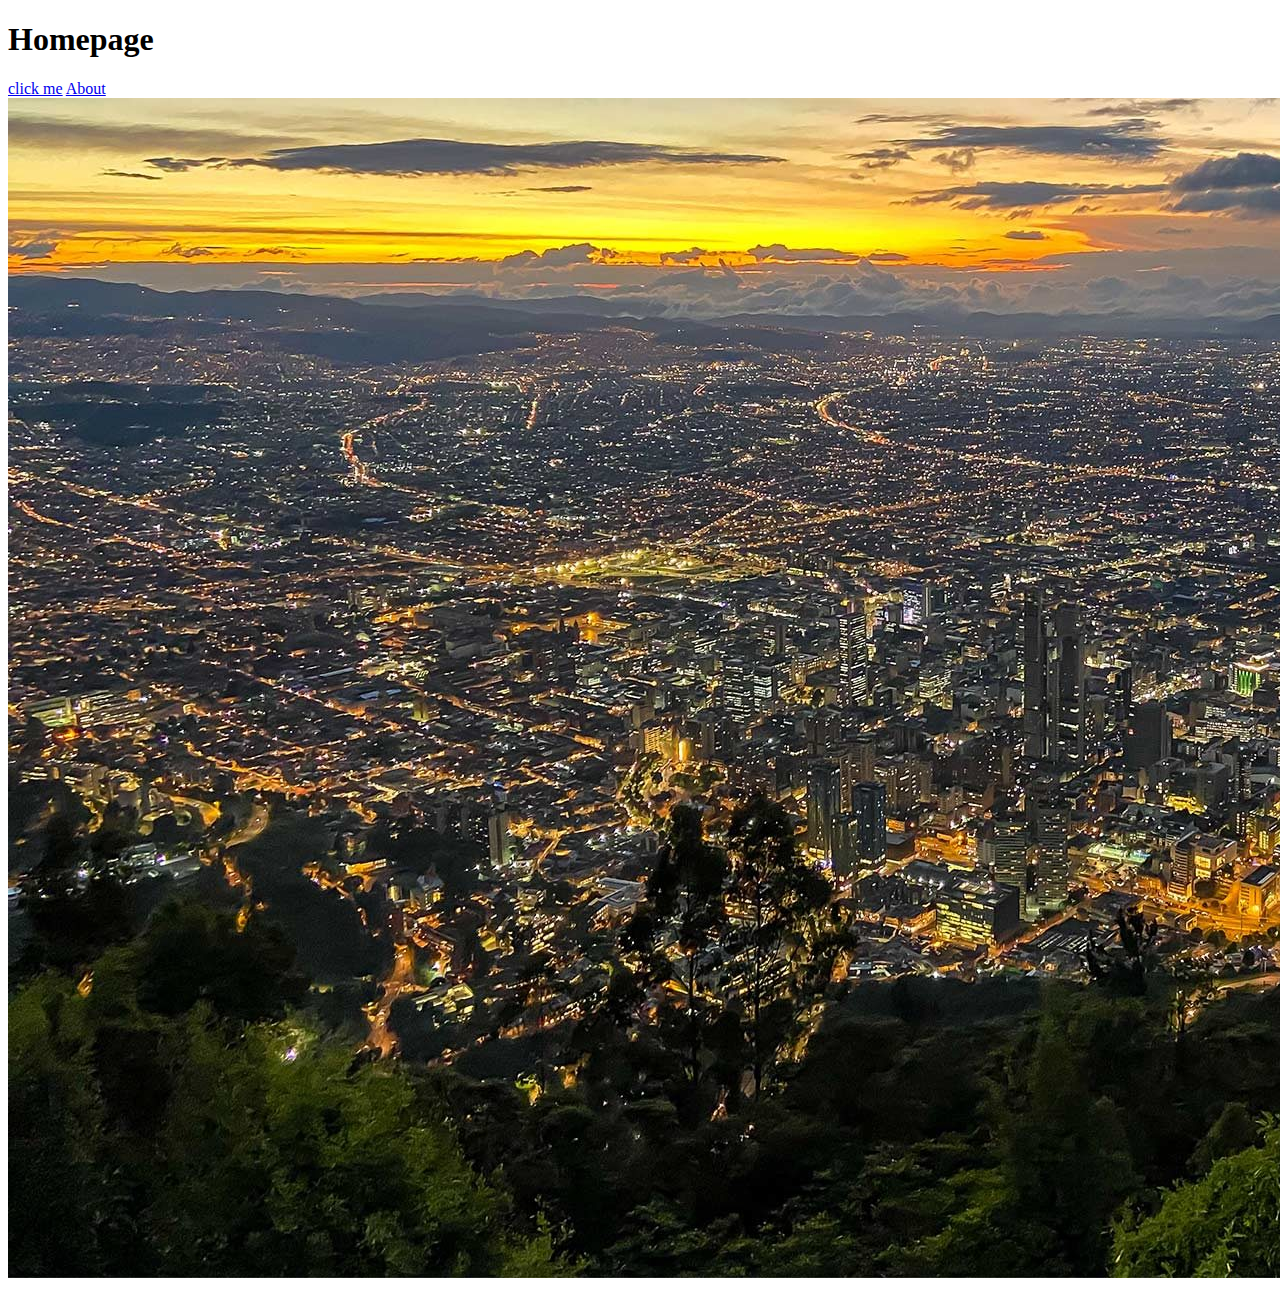
<file: links-and-images/index.html>
<!DOCTYPE html>
<html lang="en">

<head>
    <meta charset="UTF-8">
    <meta http-equiv="X-UA-Compatible" content="IE=edge">
    <meta name="viewport" content="width=device-width, initial-scale=1.0">
    <title>Links & Images”</title>
</head>

<body>
    <h1>Homepage</h1>
    <a href="https://theuselessweb.com/">click me</a>
    <a href="./pages/about.html">About</a>
    <img src="./images/first-img.jpg" alt="Foto de Bogotá">
</body>

</html>
</file>
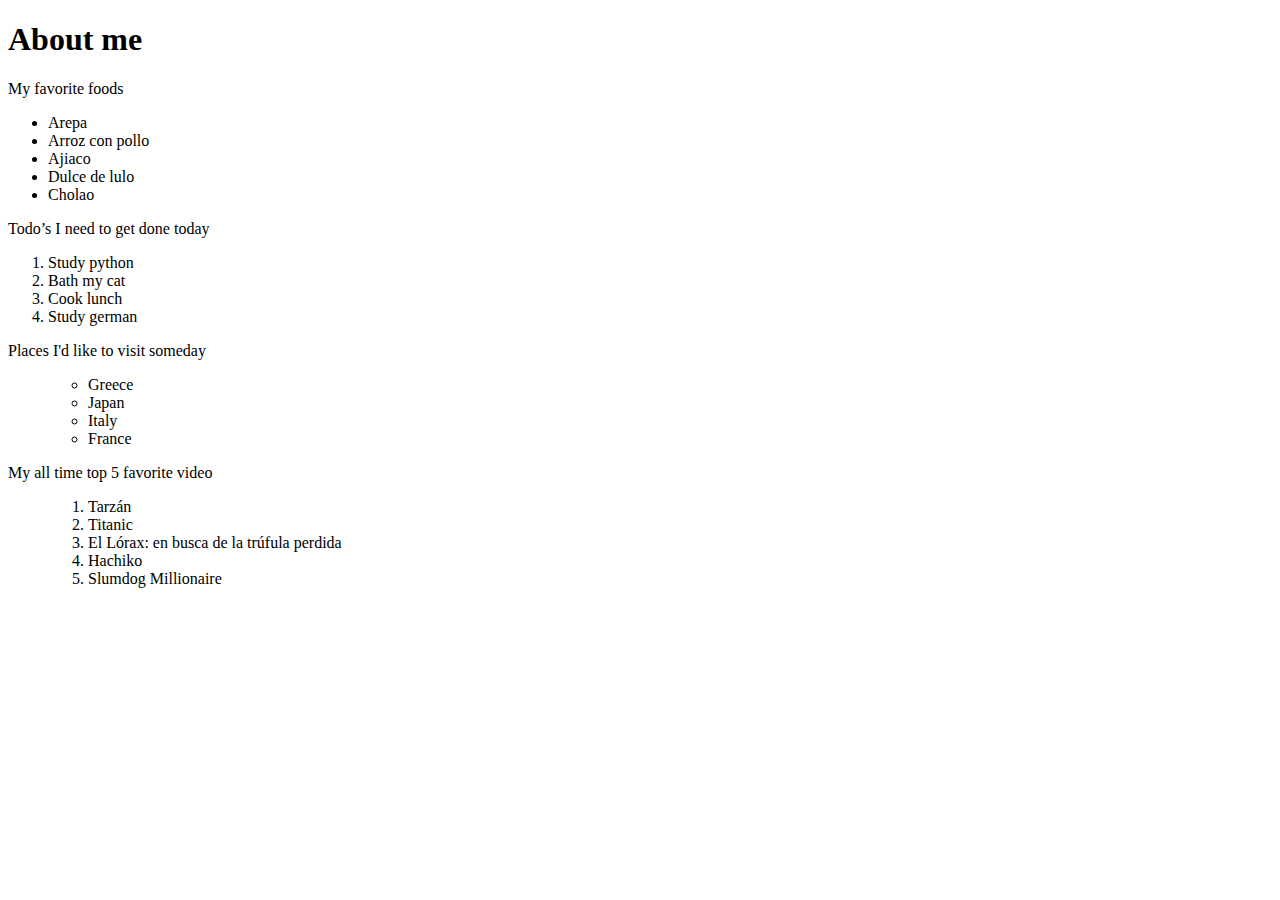
<file: lists/index.html>
<!DOCTYPE html>
<html lang="en">

<head>
    <meta charset="UTF-8">
    <meta http-equiv="X-UA-Compatible" content="IE=edge">
    <meta name="viewport" content="width=device-width, initial-scale=1.0">
    <title>Assignment 1 lists</title>
</head>

<body>
    <h1>About me</h1>
    <p>My favorite foods</p>
    <ul>
        <li>Arepa</li>
        <li>Arroz con pollo</li>
        <li>Ajiaco</li>
        <li>Dulce de lulo</li>
        <li>Cholao</li>
    </ul>
    <p>Todo’s I need to get done today</p>
    <ol>
        <li>Study python</li>
        <li>Bath my cat</li>
        <li>Cook lunch</li>
        <li>Study german</li>
    </ol>
    <p>Places I'd like to visit someday</p>
    <ol>
        <ul>
            <li>Greece</li>
            <li>Japan</li>
            <li>Italy</li>
            <li>France</li>
        </ul>
    </ol>
    <p>My all time top 5 favorite video</p>
    <ul>
        <ol>
            <li>Tarzán</li>
            <li>Titanic</li>
            <li>El Lórax: en busca de la trúfula perdida</li>
            <li>Hachiko</li>
            <li>Slumdog Millionaire</li>
        </ol>
    </ul>
</body>

</html>
</file>
